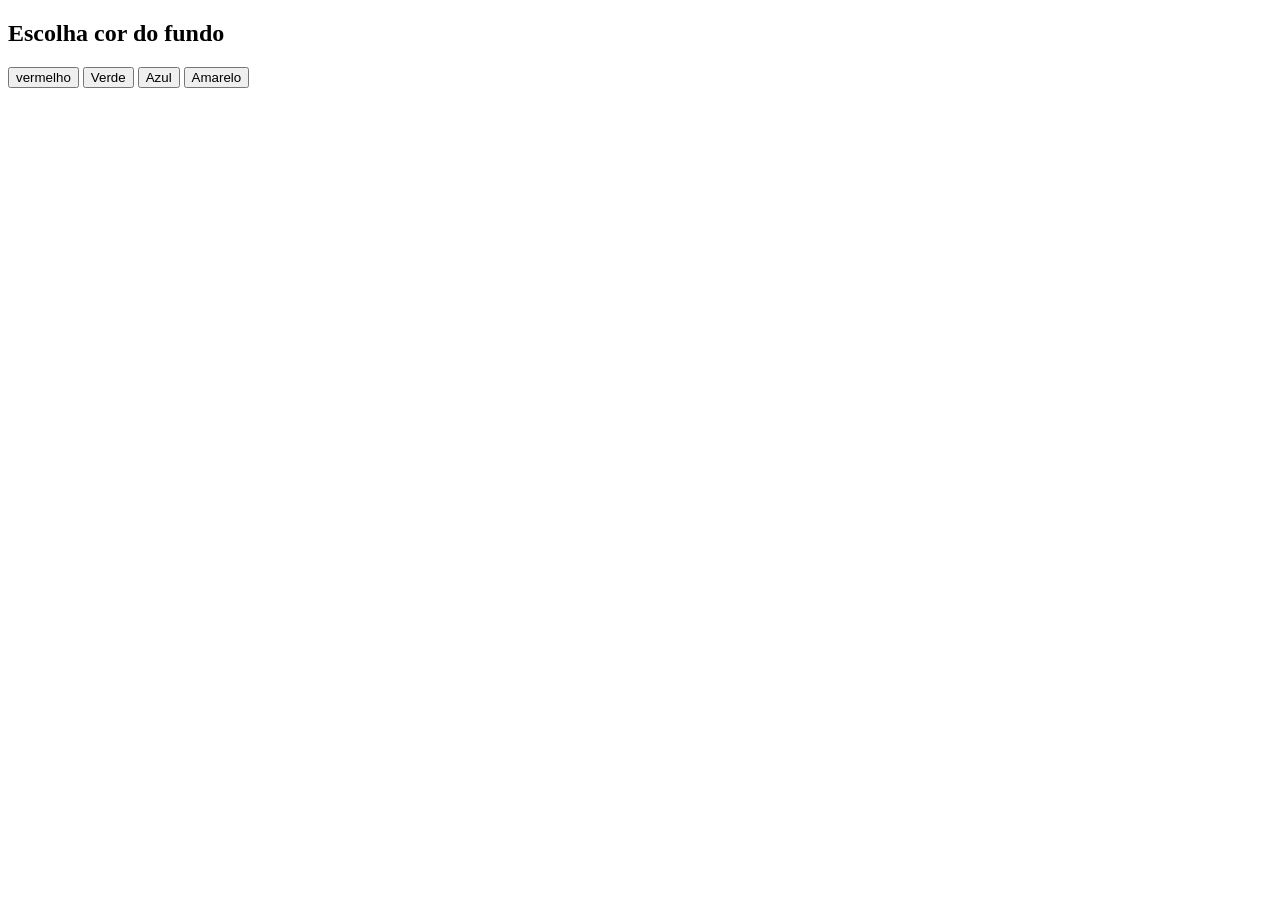
<file: Projeto cor/index.html>
<!DOCTYPE html>
<html lang="pt-br">
<head>
    <meta charset="UTF-8">
    <meta name="viewport" content="width=device-width, initial-scale=1.0">
    <title>Troca cor fundo</title>
</head>
<body>
    <h2>Escolha cor do fundo</h2>
    <button id="mudarcor('red')">vermelho</button>
    <button id="mudarcor('green')">Verde</button>
    <button id="mudarcor('blue')">Azul</button>
    <button id="mudarcor('yellow')">Amarelo</button>
    <script src="script.js"></script>
</body>
</html>
</file>
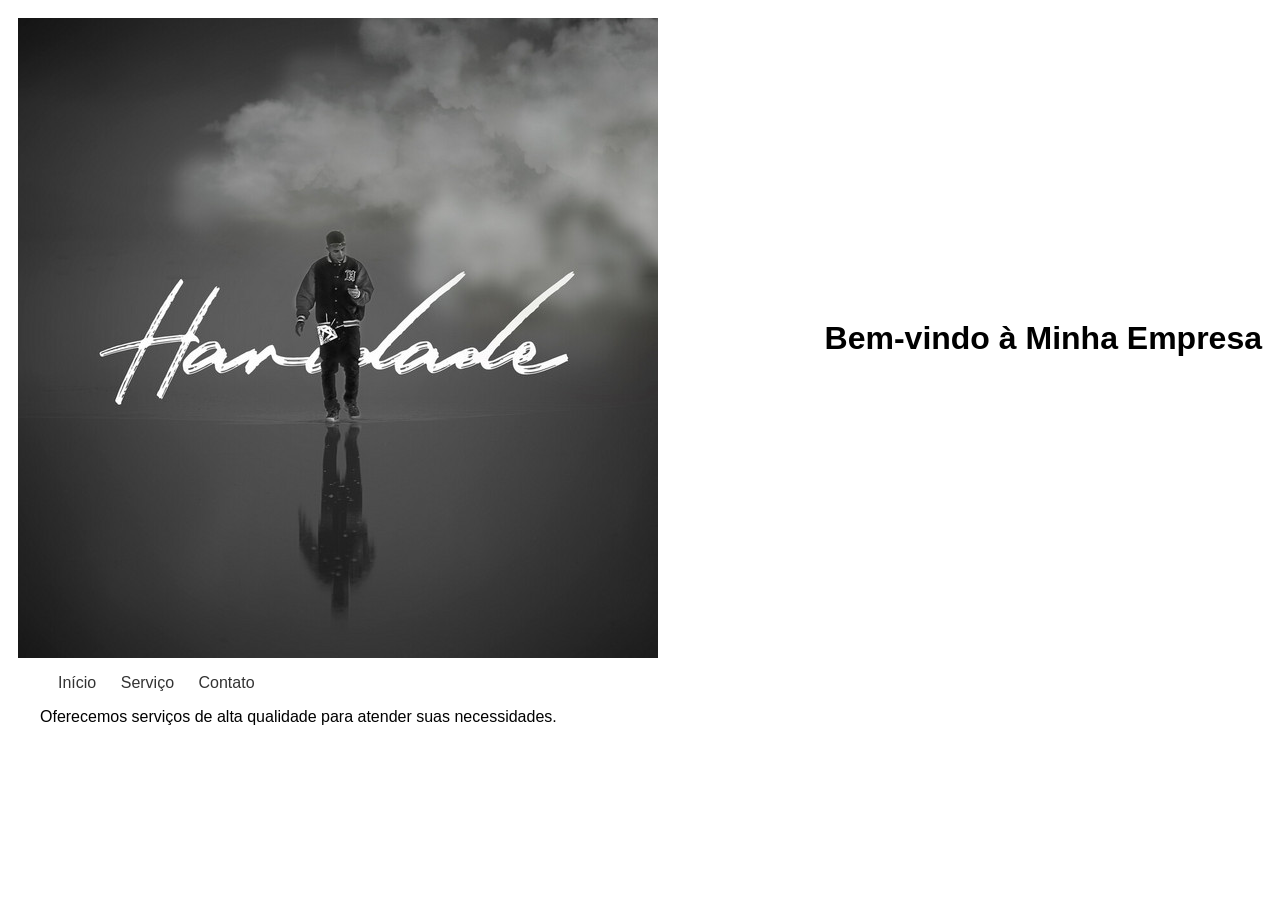
<file: meu site-20260313T104101Z-3-001/meu site/index.html>
<!DOCTYPE html>
<html lang="pt-br">
<head>
    <meta charset="UTF-8">
    <meta name="viewport" content="width=device-width, initial-scale=1.0">
    <title>Minha empresa</title>
    <link rel="stylesheet" href="css/style.css">
</head>
<body>
    <header>
        <img src="img/logo.png" alt="Logo da Empresa" class="logo"> 
        <h1>Bem-vindo à Minha Empresa</h1>
    </header>
    <nav>
        <ul>
            <li> <a href="#">Início</a></li>
            <li> <a href="#">Serviço</a></li>
            <li> <a href="#">Contato</a></li>
        </ul>
    </nav>
    <section>
        <p>Oferecemos serviços de alta qualidade para atender suas necessidades.</p>
    </section>
</body>
</html>
</file>
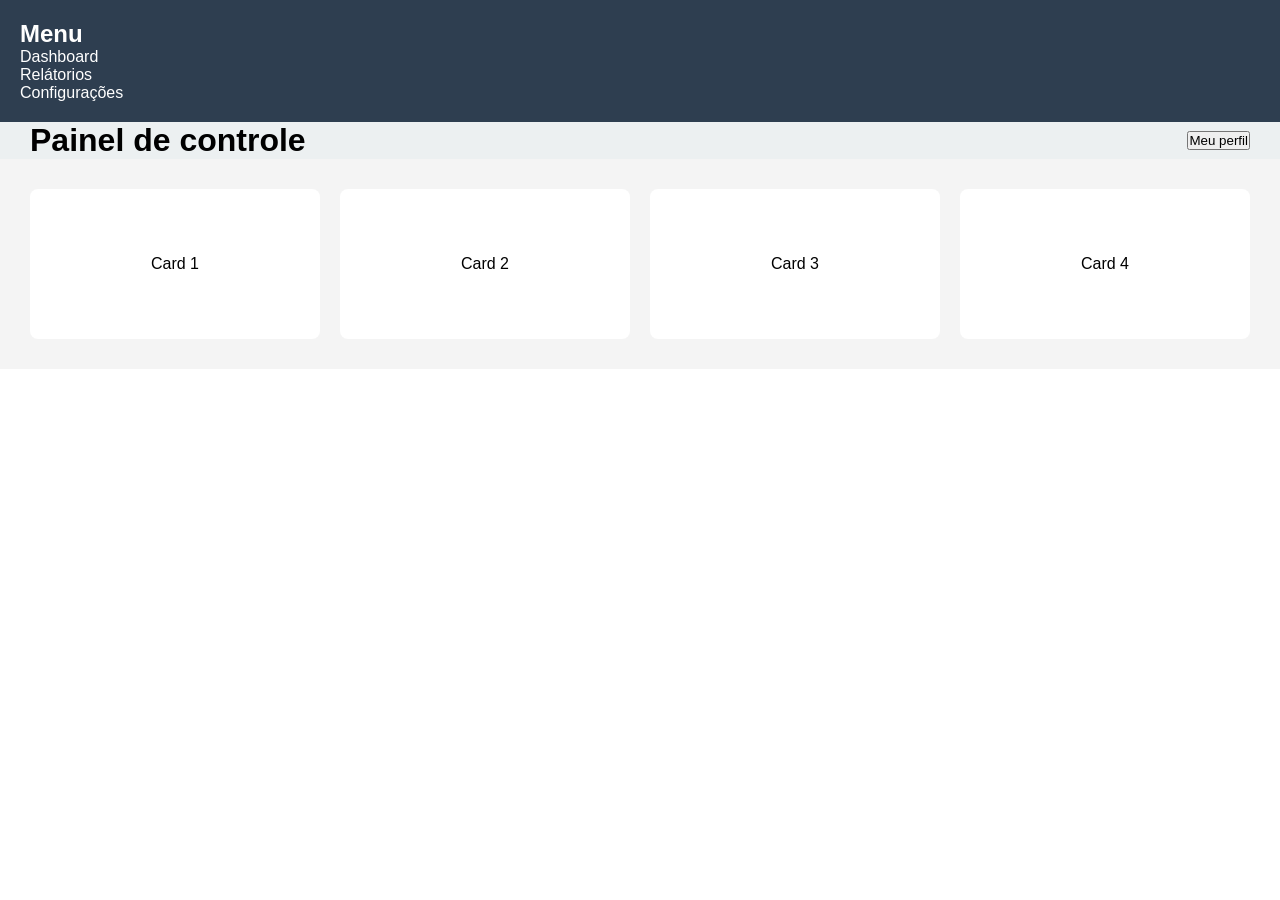
<file: projeto card-20260313T104048Z-3-001/projeto card/index.html>
<!DOCTYPE html>
<html lang="bt-br">
<head>
    <meta charset="UTF-8">
    <meta name="viewport" content="width=device-width, initial-scale=1.0">
    <title>Dashboard Dinâmico</title>
    <link rel="stylesheet" href="css/style.css">
</head>
<body>
    <div class="Dashboard">
        <aside class="sidebar">
            <h2>Menu</h2>
            <nav>
                <div class="nav-item">Dashboard</div>
                <div class="nav-item">Relátorios</div>
                <div class="nav-item">Configurações</div>
            </nav>
        </aside>

        <header class="header">
            <h1>Painel de controle</h1>
            <button class="btn-perfil">Meu perfil</button>
        </header>

        <main class="content">
            <div class="card">Card 1</div>
            <div class="card">Card 2</div>
            <div class="card">Card 3</div>
            <div class="card">Card 4</div>
        </main>
    </div>
</body>
</html>
</file>
<file: meu site-20260313T104101Z-3-001/meu site/css/style.css>
/* style.css */

/* Estilo básico para mobile-first */ 


body {
    font-family: Arial, sans-serif;
    padding: 10px;
}

.logo {
    max-width: 100%;
    height: auto;
}

nav ul li {
    display: inline-block;
    margin-right: 10px;
}

nav ul li a {
    text-decoration: none;
    color: #333;
}

/* Layout para telas maiores */
@media (min-width: 768px) {
    nav ul li {
        margin-right: 20px;
    }

    header {
        display: flex;
        justify-content: space-between;
        align-items: center;
    }

    section {
        max-width: 1200px;
        margin: 0 auto;
    }
}
</file>
<file: projeto card-20260313T104048Z-3-001/projeto card/css/style.css>
*{margin: 0; padding: 0; box-sizing: border-box; font-family: sans-serif; }

.dashboard {
    display: grid;
    grid-template-columns: 250px 1fr; /*Sidebar fixa e conteúdo flutuante */
    grid-template-rows: 80px 1fr;
    grid-template-areas: 
        "side head"
        "side main";
    height: 100vh;
}

.sidebar {grid-area: side; background: #2e3e50; color: white; padding: 20px;}

.header {grid-area: head; background: #ecf0f1; display: flex; align-items: center; justify-content: space-between; padding: 0 30px;}

.content {
    grid-area: main;
    display: flex;
    flex-wrap: wrap; /*Permite que os cards quebrem a linha */
    gap: 20px;
    padding: 30px;
    background: #f4f4f4; 
}

.card {
    flex: 1 1 200px; /* Cresce, encolhe e tem base de 200px */
    background: white;
    height: 150px;
    border-radius: 8px;
    display: flex;
    align-items: center;
    justify-content: center;
    box-shadow: 0 4px 6px rgba(red, green, blue, alpha)



/*3. TRANSIÇÃO */
transition: transform 0.3s ease, box-shadow 0.3s ease;
cursor: pointer;
}

.car:houver {
    transform: translateY(-5px);
    box-shadow:0 10px 15px rgba(red, green, blue, alpha);
    background-color: #3498db;
    color: white;
}

@keyframes fadeInUp {
    from {
        opacity: 0;
        transform: translateY(30px);
    }
    to {
        opacity: 1;
        transform: translateY(0);
    }
}

.card {
    animation: fadeInUp 0.8s ease-out forwards;
}
/* Delay individual para efeito cascata */
.card:nth-child(2) {animation-delay: 0.2s;}
.card:nth-child(3) {animation-delay: 0.4s;}
.card:nth-child(4) {animation-delay: 0.6s;}

@media (max-width: 768px) {
    .dashboard {
        grid-template-columns: 1fr;
        grid-template-areas: 
            "head"
            "main";
    }
    .sidebar {display: none;}
}
</file>
